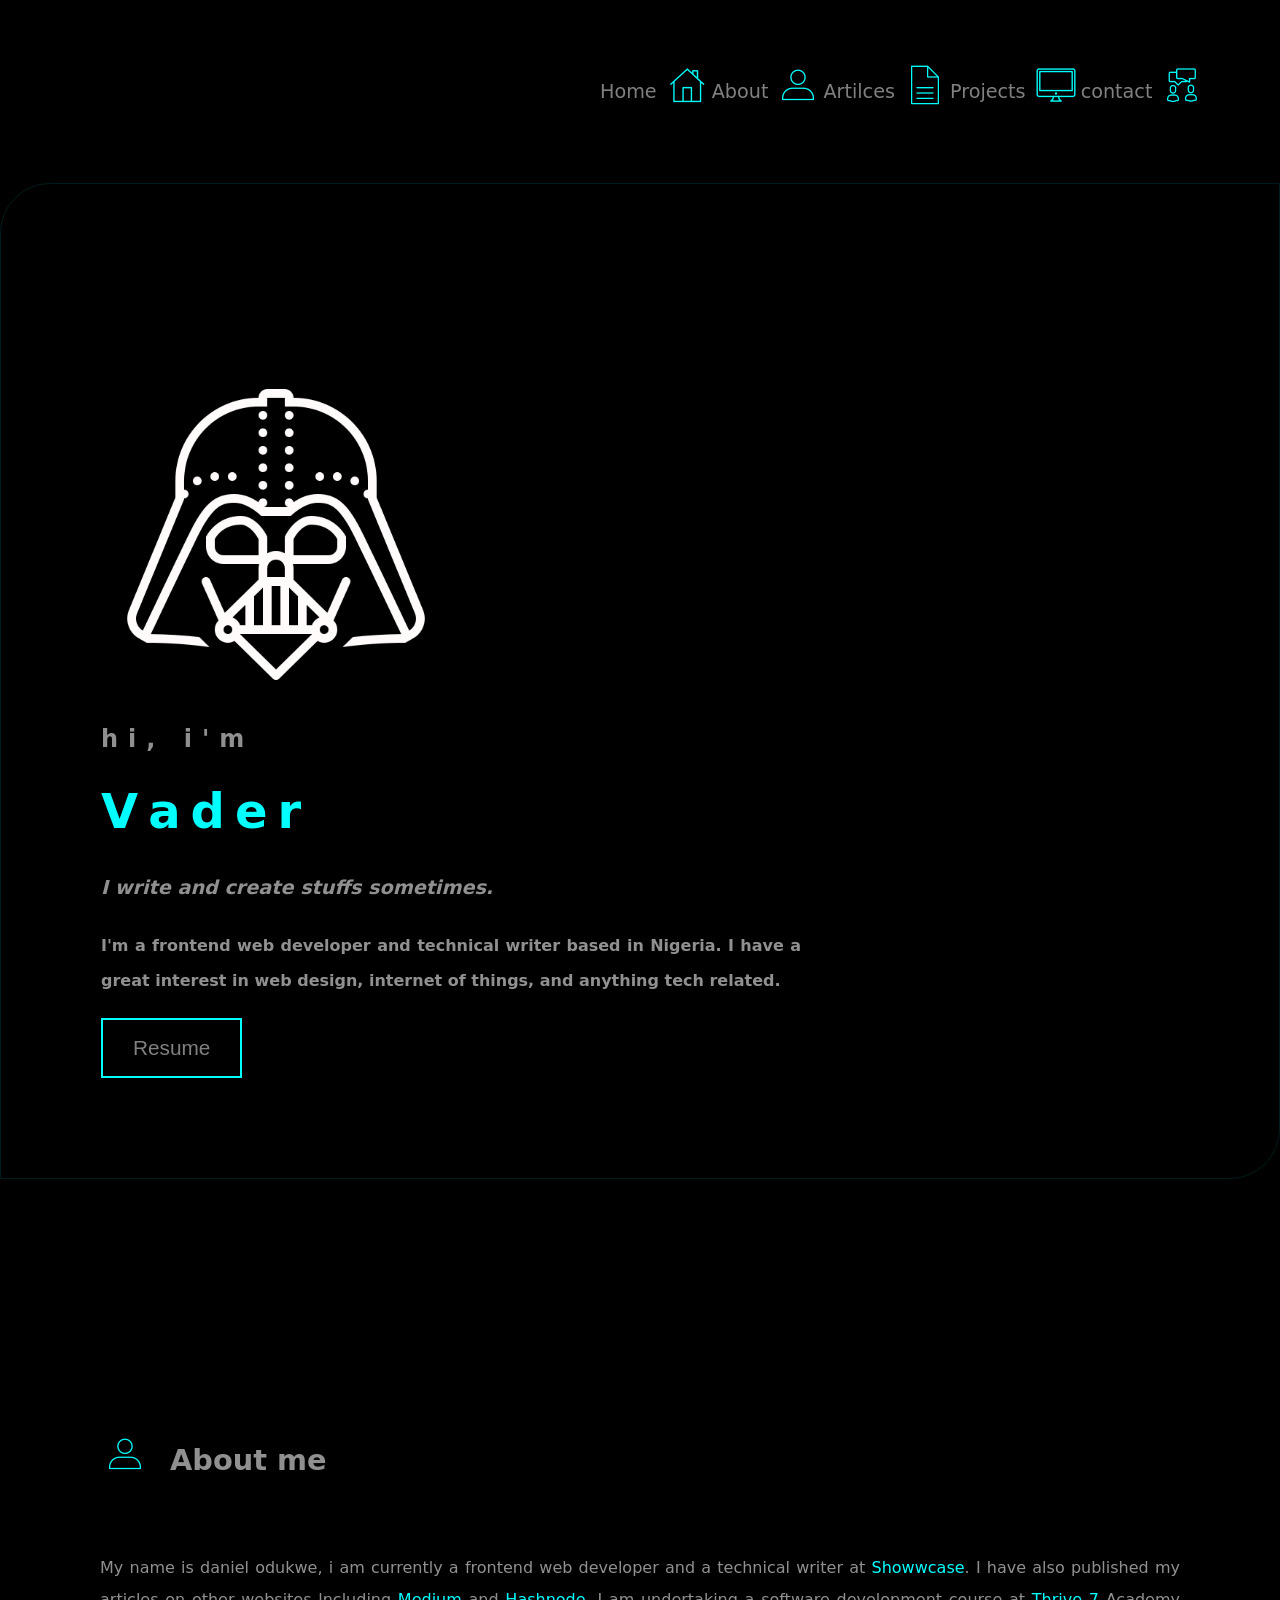
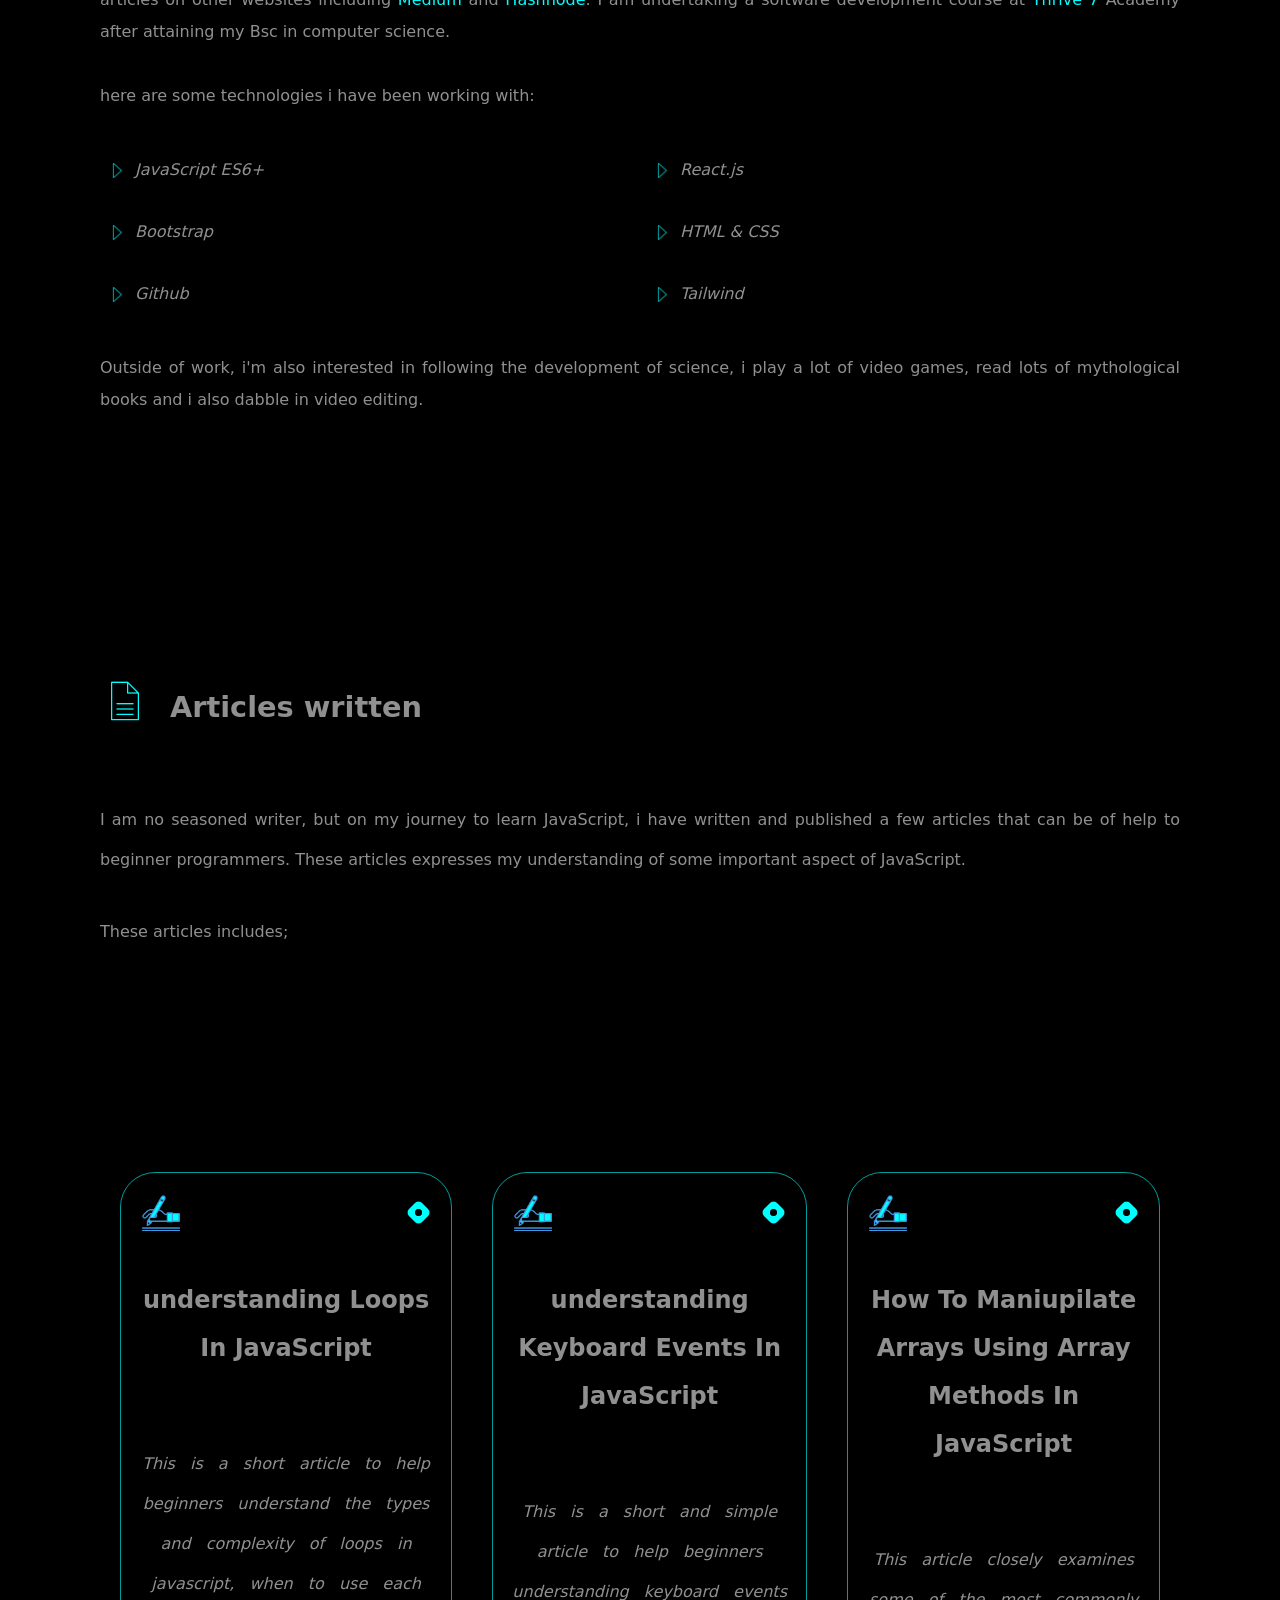
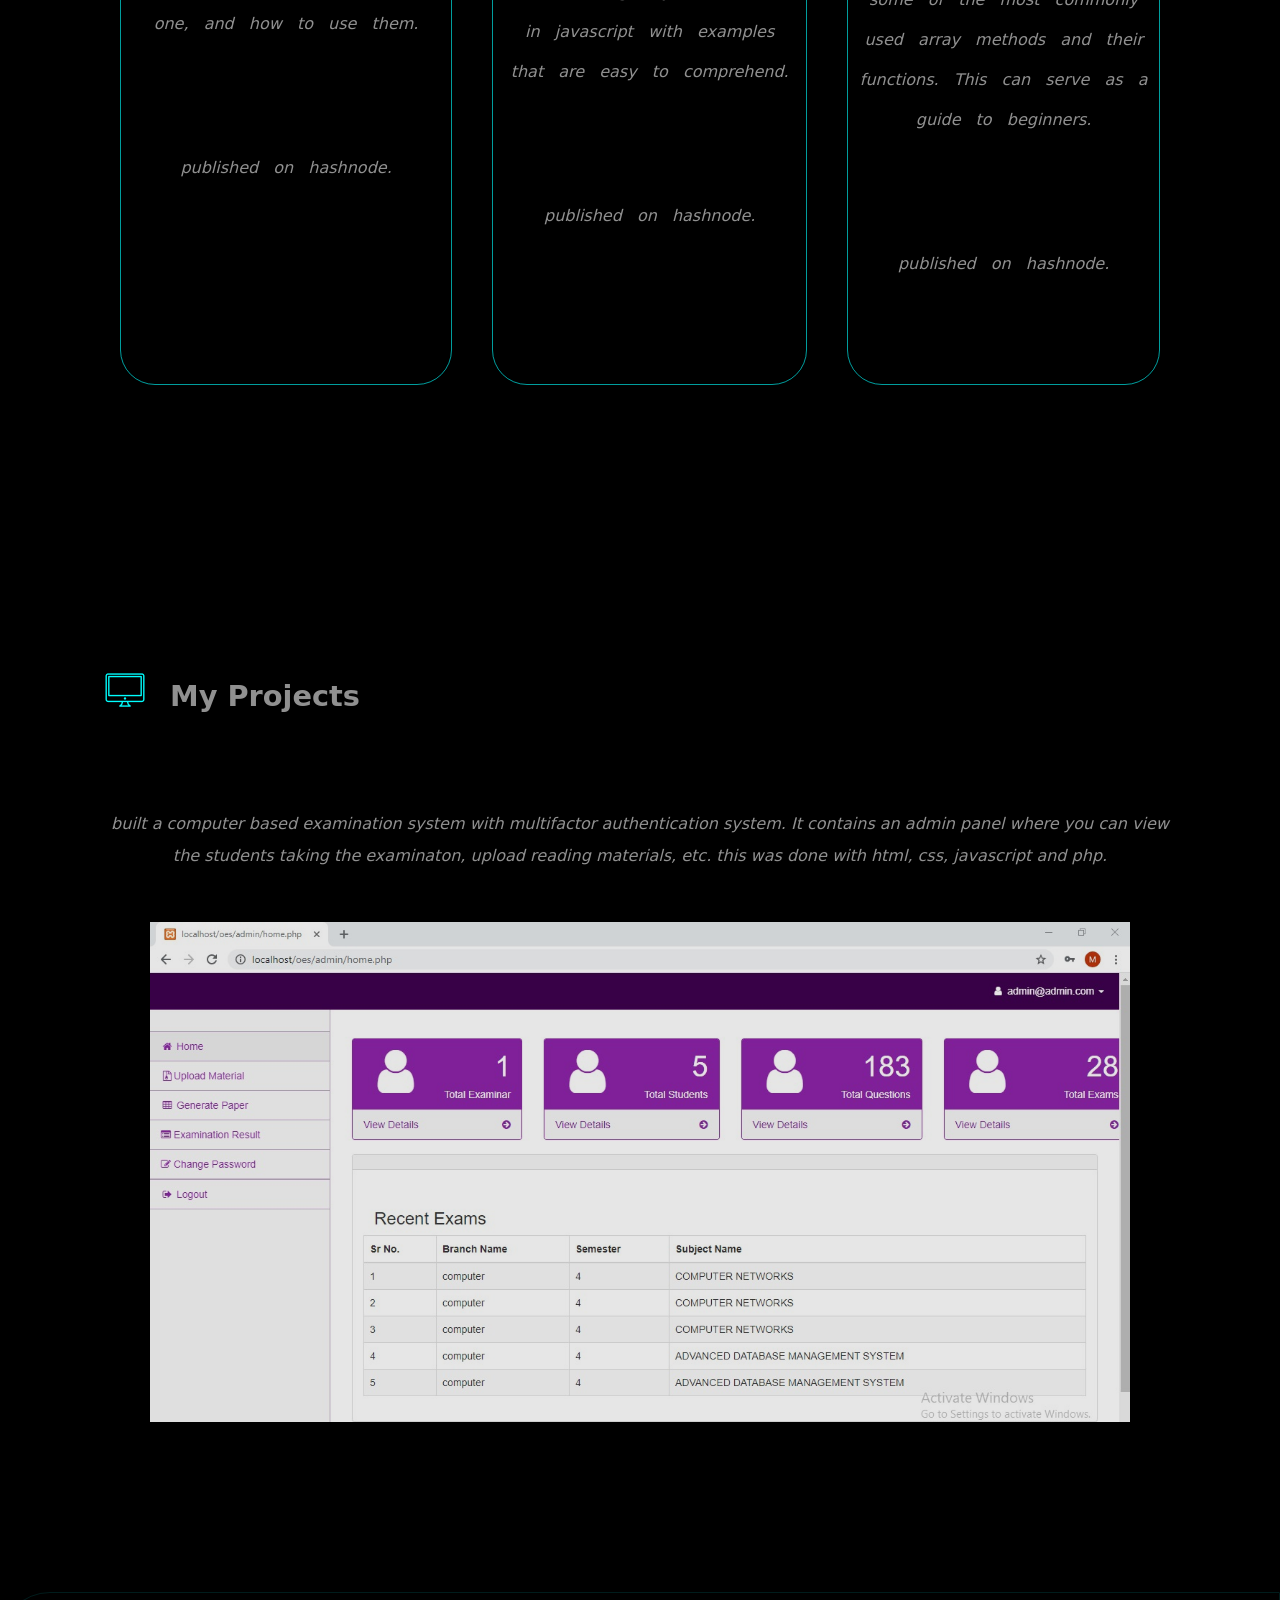
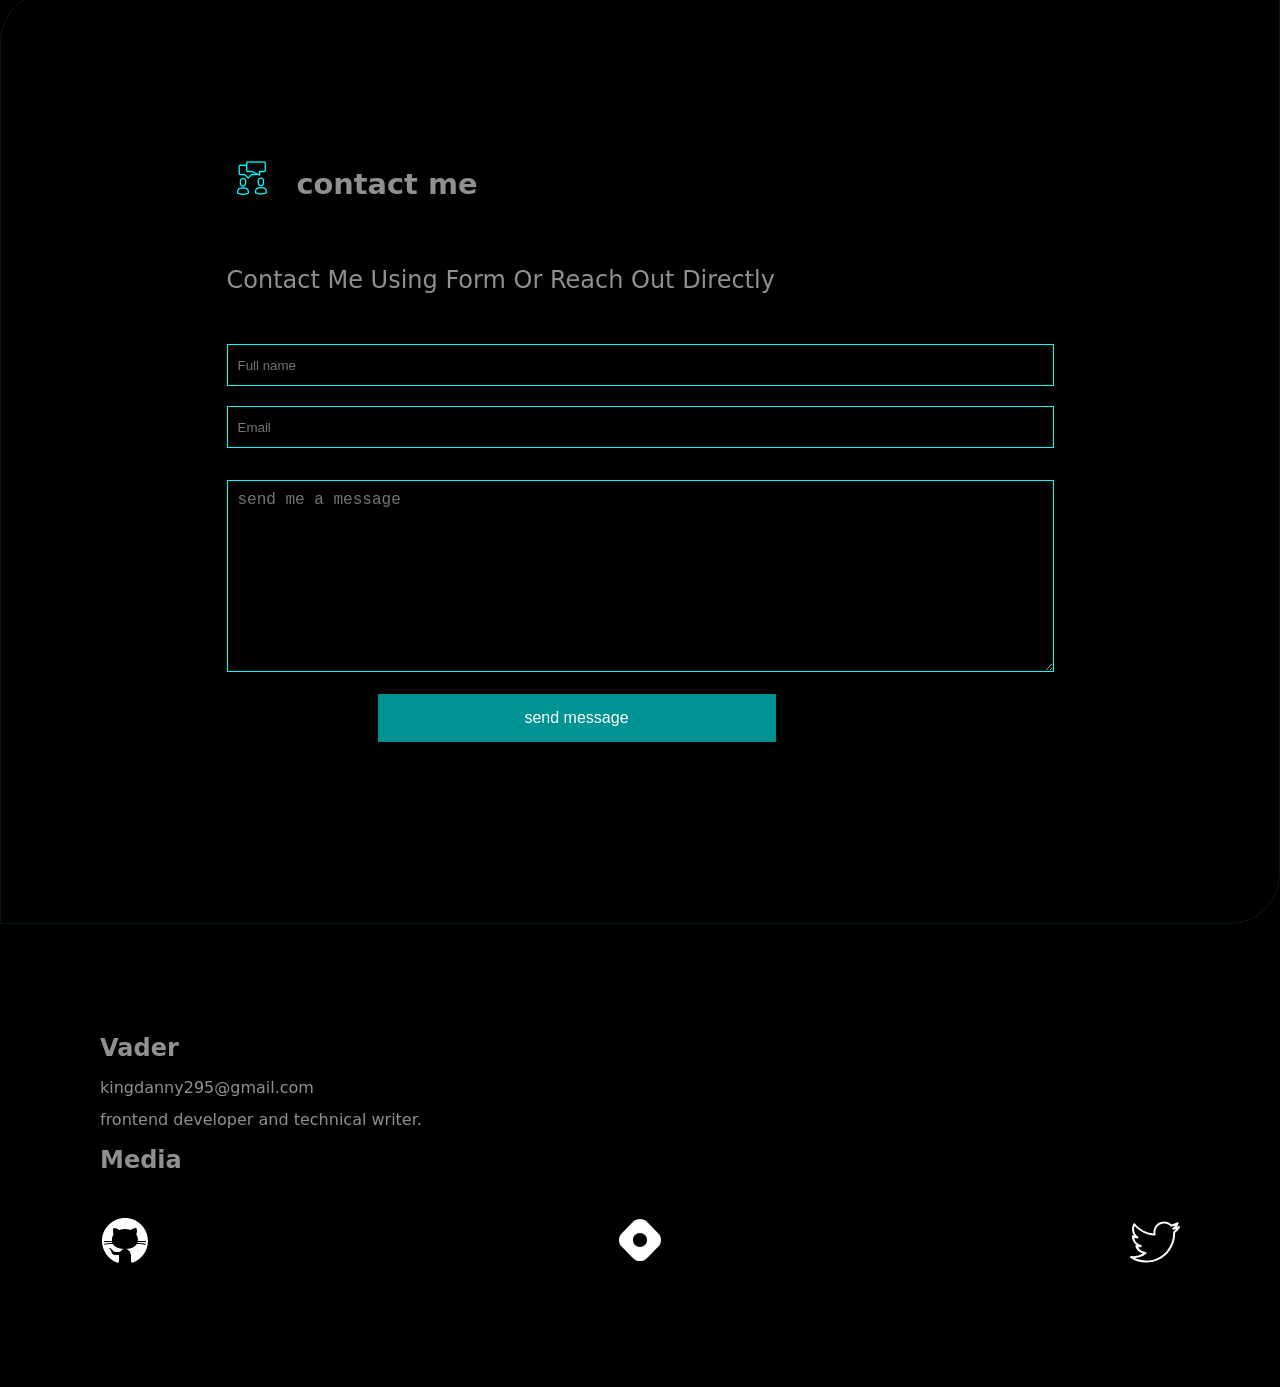
<file: index.html>
<!DOCTYPE html>
<html lang="en">
<head>
    <meta charset="UTF-8">
    <meta http-equiv="X-UA-Compatible" content="IE=edge">
    <meta name="viewport" content="width=device-width, initial-scale=1.0">
    <title>Odukwe Daniel</title>
    <link rel="stylesheet" href="./style.css">
</head>
<body>
    <header>
        <nav>
            <span id="nav-span">
                <div>
                   <a href="#introduction" target="_blank" rel="noopener noreferrer">Home</a>
                </div>
                <div>
                    <img id="nav-img" src="./images/nav/wired-outline-63-home.gif" alt="">
                </div>
            </span>

            <span id="nav-span">
                <div>
                    <a href="#about-heading" target="_blank" rel="noopener noreferrer">About</a>
                </div>
                <div>
                    <img id="nav-img" src="./images/nav/wired-outline-21-avatar.gif" alt="">
                </div>
            </span>

            <span id="nav-span">
                <div>
                    <a href="#article-heading"> Artilces</a>
                   
                </div>
                <div>
                    <img id="nav-img" src="./images/nav/wired-outline-56-document.gif" alt="" srcset="">
                </div>
            </span>

            <span id="nav-span">
                <div>
                    <a href="#experience-heading"> Projects</a>
                </div>
                <div>
                    <img id="nav-img" src="./images/nav/wired-outline-478-computer-display.gif" alt="">
                </div>
            </span>

            <span id="nav-span"> 
                <div>
                    <a href="#contact-heading">contact</a>
                    </div>
                <div><img id="nav-img" src="./images/nav/wired-outline-981-consultation.gif" alt=""></div>
            </span>
        </nav>
    </header>
    <!--first container that contains the image and text.-->
    <section id="firstly" class="hidden">
        <div class="introduction">
            <div id="intro-img">
                <img id="logo" src="./images/icons8-darth-vader-480.png" alt="vader">
            </div>
    
            <div id="intro-name">
                <h1> hi, i'm <span id="vader-text">
                    <ul>
                        <li>V</li>
                        <li>a</li>
                        <li>d</li>
                        <li>e</li>
                        <li>r</li>
                    </ul>
                </span></h1>
                <p id="activity">I write and create stuffs sometimes.</p>
                <p id="does">I'm a frontend web developer and technical writer based in Nigeria. I have a great interest in web design, internet of things, and anything tech related.</p>
            </div>
        </div>

        <div class="email-btn">
            <button class="mail-btn">
                <p><a href="https://docs.google.com/document/d/1u77out_Srn5qkwXgBo-l66618edQwWEJ2LO381OpwqE/edit#heading=h.ca0awj8022e2">Resume</a></p>
            </button>
        </div>
    </section>
    
    <!--second container that contains about myself-->
    <section >
        <div class="about-me">
            <div id="about-heading">
                <div><img id="bar" src="./images/nav/wired-outline-21-avatar.gif" alt="bar"></div>

                <div> <h1> About me <span></span> </h1></div>

            </div>
        </div>

        <div id="about-content" class="hidden">
            <p>
                My name is daniel odukwe, i am currently a frontend web developer and a technical writer at <span>Showwcase</span>. I have also published my articles on other websites lncluding <span>Medium</span> and <span>Hashnode</span>.
                I am undertaking a software development course at <span>Thrive 7</span> Academy after attaining my Bsc in computer science.
                <br>

                <br>
              <p id="familiar-tools"> here are some technologies i have been working with:</p>

                <br>
        <!--created a div container with 3 columns and 2 rows containing technologies i am familiar with-->

                <div class="grid-container">
                    <div class="techs"><img id="forward" src="./images/icons8-right-arrow-32.png" alt=""> JavaScript ES6+</div>
                    <div class="techs"><img id="forward" src="./images/icons8-right-arrow-32.png" alt="">React.js</div>
                    <div class="techs"><img id="forward" src="./images/icons8-right-arrow-32.png" alt="">Bootstrap</div>
                    <div class="techs"><img id="forward" src="./images/icons8-right-arrow-32.png" alt="">HTML & CSS</div>
                    <div class="techs"><img id="forward" src="./images/icons8-right-arrow-32.png" alt="">Github</div>
                    <div class="techs"><img id="forward" src="./images/icons8-right-arrow-32.png" alt="">Tailwind</div>
                </div>
                <br>

                <p>
                    Outside of work, i'm also interested in following the development of science, i play a lot of video games, read lots of mythological books and i also dabble in video editing.
                </p>
            </p>
        </div>
    </section>



    <section class="hidden">
        <div class="articles">
            <div id="article-heading">
                <div>
                    <img id="bar" src="./images/nav/wired-outline-56-document.gif" alt="">
                </div>

                <div><h1>Articles written <span> </span></h1></div>
            </div>

            <div class="article-content">
                <p>I am no seasoned writer, but on my journey to learn JavaScript, i have written and published a few articles that can be of help to beginner programmers. These articles expresses my understanding of some important aspect of JavaScript.</p>
                <br>
                <p>
                    These articles includes;
                </p>
            </div>

        </div>
    </section>





    <section class="hidden">
        <div class="article-boxes">
            <div class="boxes">
                <div class="box-items">
                    <div id="box-top-icons">
                        <span class="box-icon"><img id="pen" src="./images/icons8-writing-64 (1).png" alt="writing"></span>

                        <span class="box-icon"><img id="hashnode" src="./images/icons8-hashnode-48.png" alt="hashnode"></span>
                    </div>
                    <br>
                    <div class="box-content">
                        <h2>understanding Loops In JavaScript</h2>
                        <br>
                        <p>
                            This is a short article to help beginners understand the types and complexity of loops in javascript, when to use each one, and how to use them.
                        </p>
                        <br>
                        <br>
                        <p>published on hashnode.</p>
                    </div>
                </div>

                <div class="box-items">
                    <div id="box-top-icons">
                        <span class="box-icon"><img id="pen" src="./images/icons8-writing-64 (1).png" alt="writing"></span>
                        
                        <span class="box-icon"><img id="hashnode" src="./images/icons8-hashnode-48.png" alt=""></span>
                    </div>
                    <br>
                    <div class="box-content">
                        <h2>
                            understanding Keyboard Events In JavaScript
                        </h2>
                        <br>
                        <p>
                            This is a short and simple article to help beginners understanding keyboard events in javascript with examples that are easy to comprehend.
                        </p>
                        <br>
                        <br>
                        <p>published on hashnode.</p>
                    </div>
                </div>

                <div class="box-items">
                    <div id="box-top-icons">
                        <span class="box-icon"><img id="pen" src="./images/icons8-writing-64 (1).png" alt=""></span>

                        <span class="box-icon"><img id="hashnode" src="./images/icons8-hashnode-48.png" alt=""></span>

                    </div>
                    <br>
                    <div class="box-content">
                        <h2>
                            How To Maniupilate Arrays Using Array Methods In JavaScript
                        </h2>
                        <br>
                        <p>
                            This article closely examines some of the most commonly used array methods and their functions. This can serve as a guide to beginners.
                        </p>
                        <br>
                        <br>
                        <p>
                            published on hashnode.
                        </p>
                    </div>
                </div>


            </div>
        </div>
    </section>

    <section class="hidden">
        <div class="experience">
            <div id="experience-heading">
                <div>
                    <img id="bar" src="/images/nav/wired-outline-478-computer-display.gif" alt="">
                </div>
    
                <div><h1>My Projects <span></span></h1></div>
            </div>
            <div class="experience-container">

                <p id="shift">
                    built a computer based examination system with multifactor authentication system.
                    It contains an admin panel where you can view the students taking the examinaton, upload reading materials, etc.
                    this was done with html, css, javascript and php.
                </p>
                <div id="work-stack">
                    <img id="admin" src="./images/admin dashboard.jpg" alt="">

                    <div id="writeup">
                        <h1 id="cbt-titile">Computer based examination system</h1>

                        <p>
                            built with html, css, javascript and php.
                        </p>
                    </div>
                </div>

            </div>
        </div>
    </section>

    <section id="firstly" class="contact-container">
        <!--final section for form-->
        <div class="contacts">
            <div id="contact-heading">
                <div><img id="bar" src="./images/nav/wired-outline-981-consultation.gif" alt="bar"></div>

                <div> <h1> contact me <span></span> </h1></div>
            </div>

            <div id="contact-form">

                <p>
                    Contact Me Using Form Or Reach Out Directly
                </p>
                <form action="https://formsubmit.io/send/kingdanny295@gmail.com">
                    <div id="form-top">
                        <input id="detials" type="text" placeholder="Full name">
                        <input id="detials" type="email" placeholder="Email">
                    </div>  

                    <br>
                    <textarea name="messages" id="messages" cols="80" rows="10" placeholder="send me a message"></textarea>
                    <br>
                    <div id="btn-container">
                        <button id="last-mail">send message</button>
                    </div>
                </form>
            </div>
        </div>
    </section>

    <section>
        <footer>
            <h2 id="v">Vader</h2>
            <p>
                kingdanny295@gmail.com
            </p>
            <p>
                frontend developer and technical writer.
            </p>

            <h2>Media</h2> <br>
            <div id="footer-flow">
                <a href="https://github.com/vader2k">
                    <img  src="./images/icons8-github.svg" alt="github" > 
                </a> 
                <a href="https://kingvader.hashnode.dev">
                    <img src="./images/icons8-hashnode-svg.svg" alt="hashnode"> 
                </a>
                <a href="https://twitter.com/kingdanny295">
                    <img src="./images/icons8-twitter.svg" alt="twitter"> 
                </a>
 
         
            </div>
        </footer>
    </section>
    <script src="./app.js"></script>
</body>
</html>
</file>
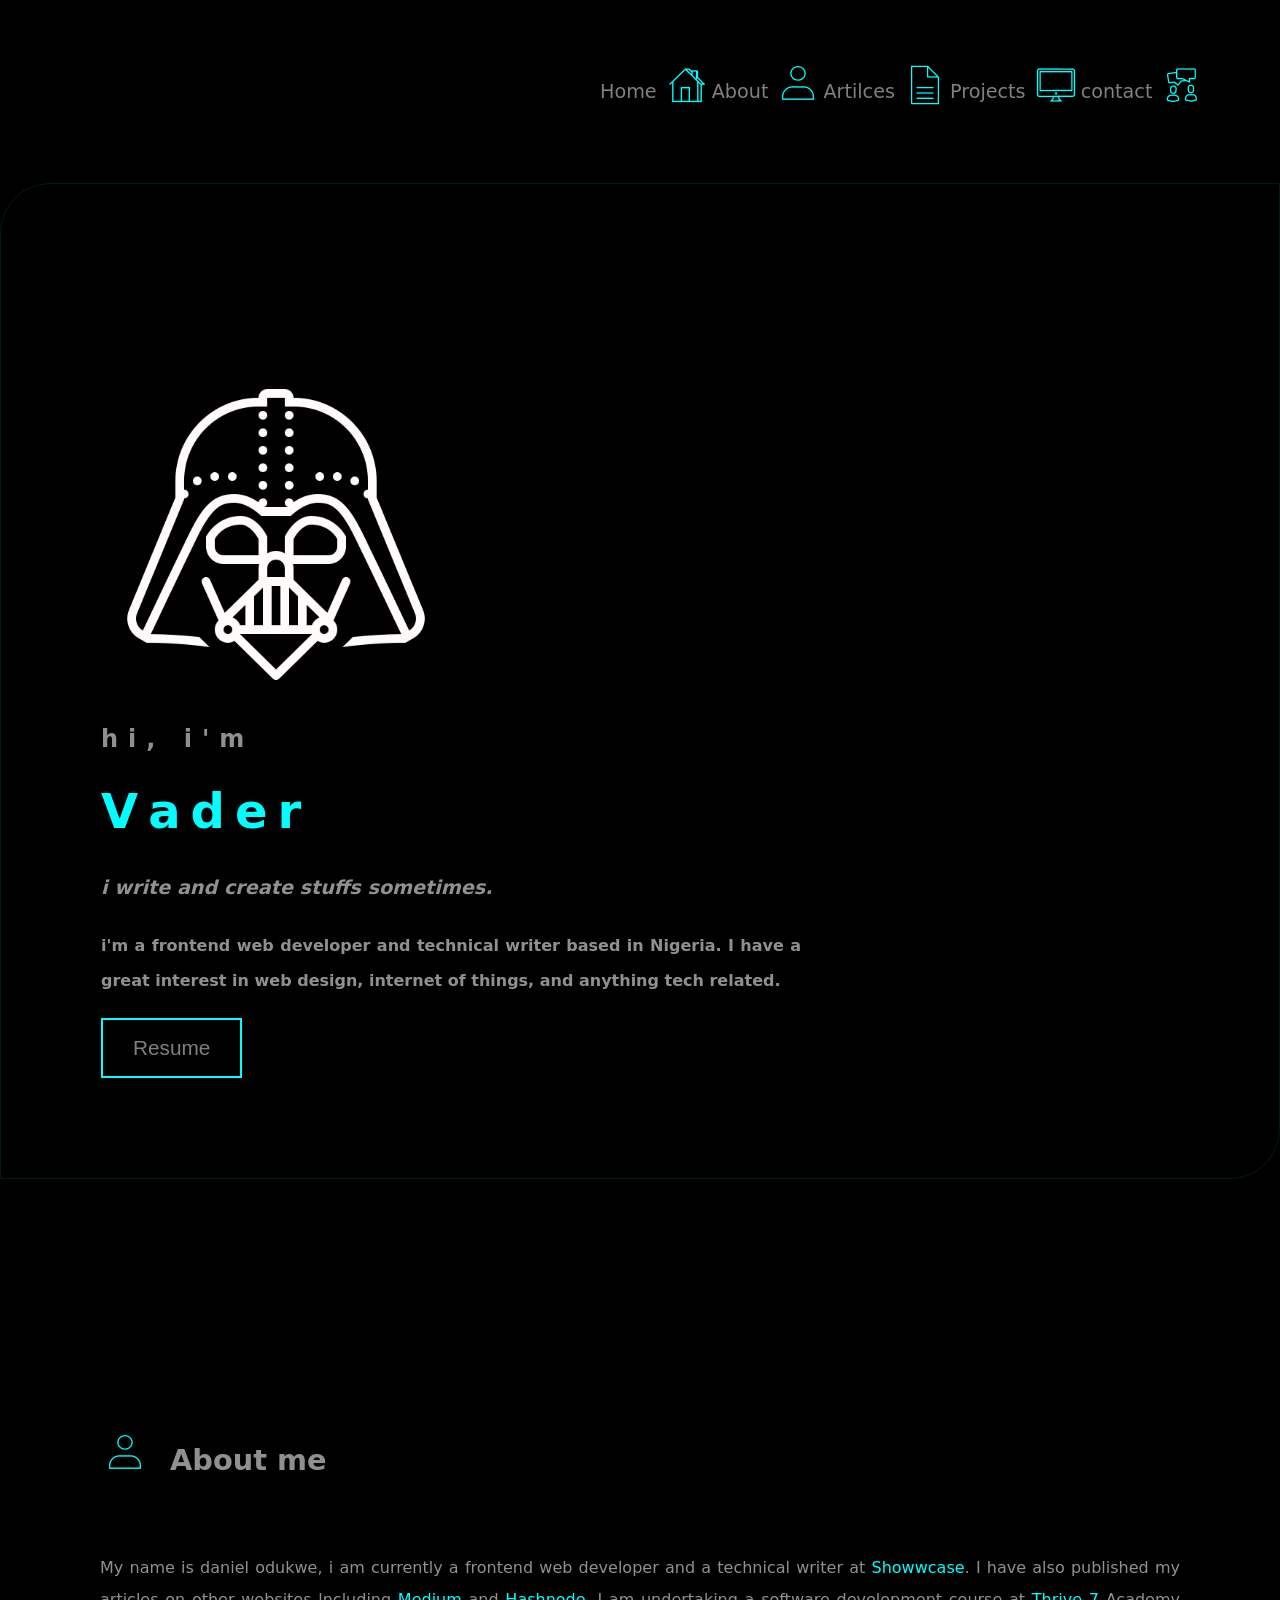
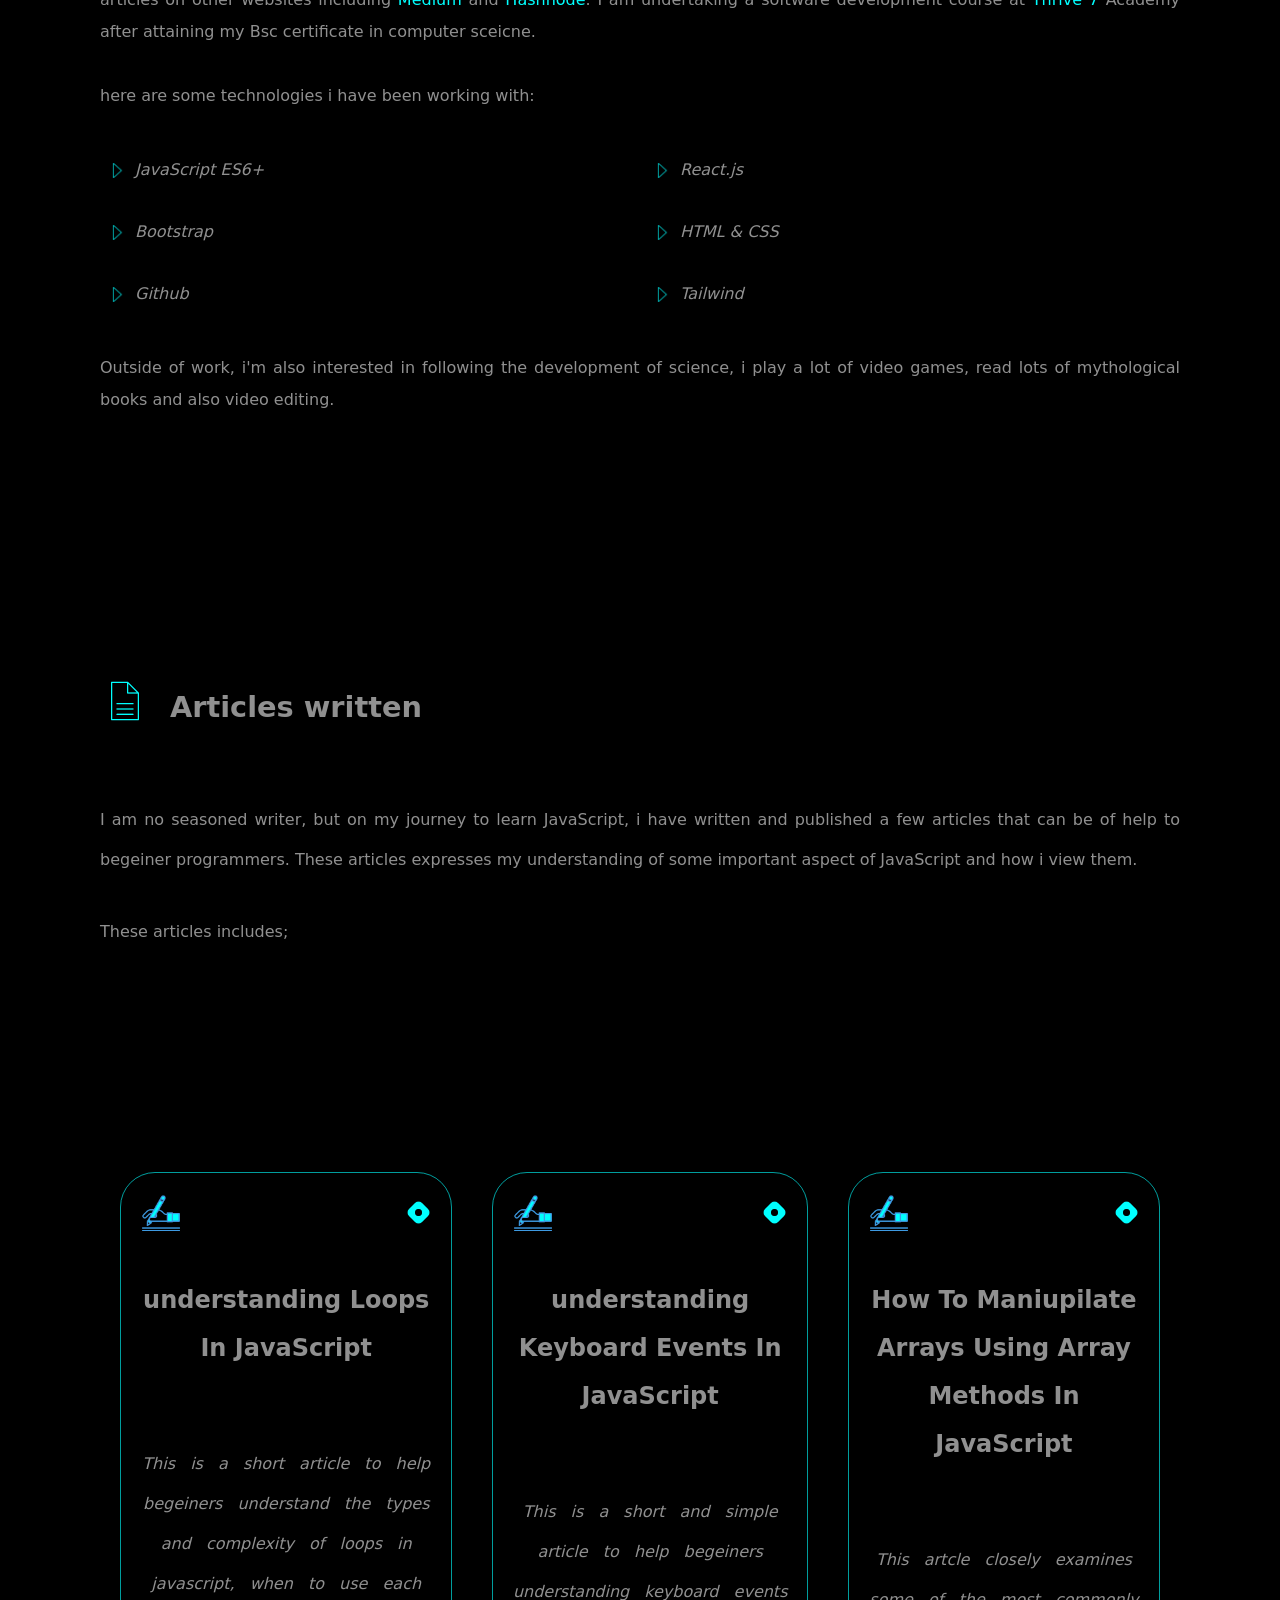
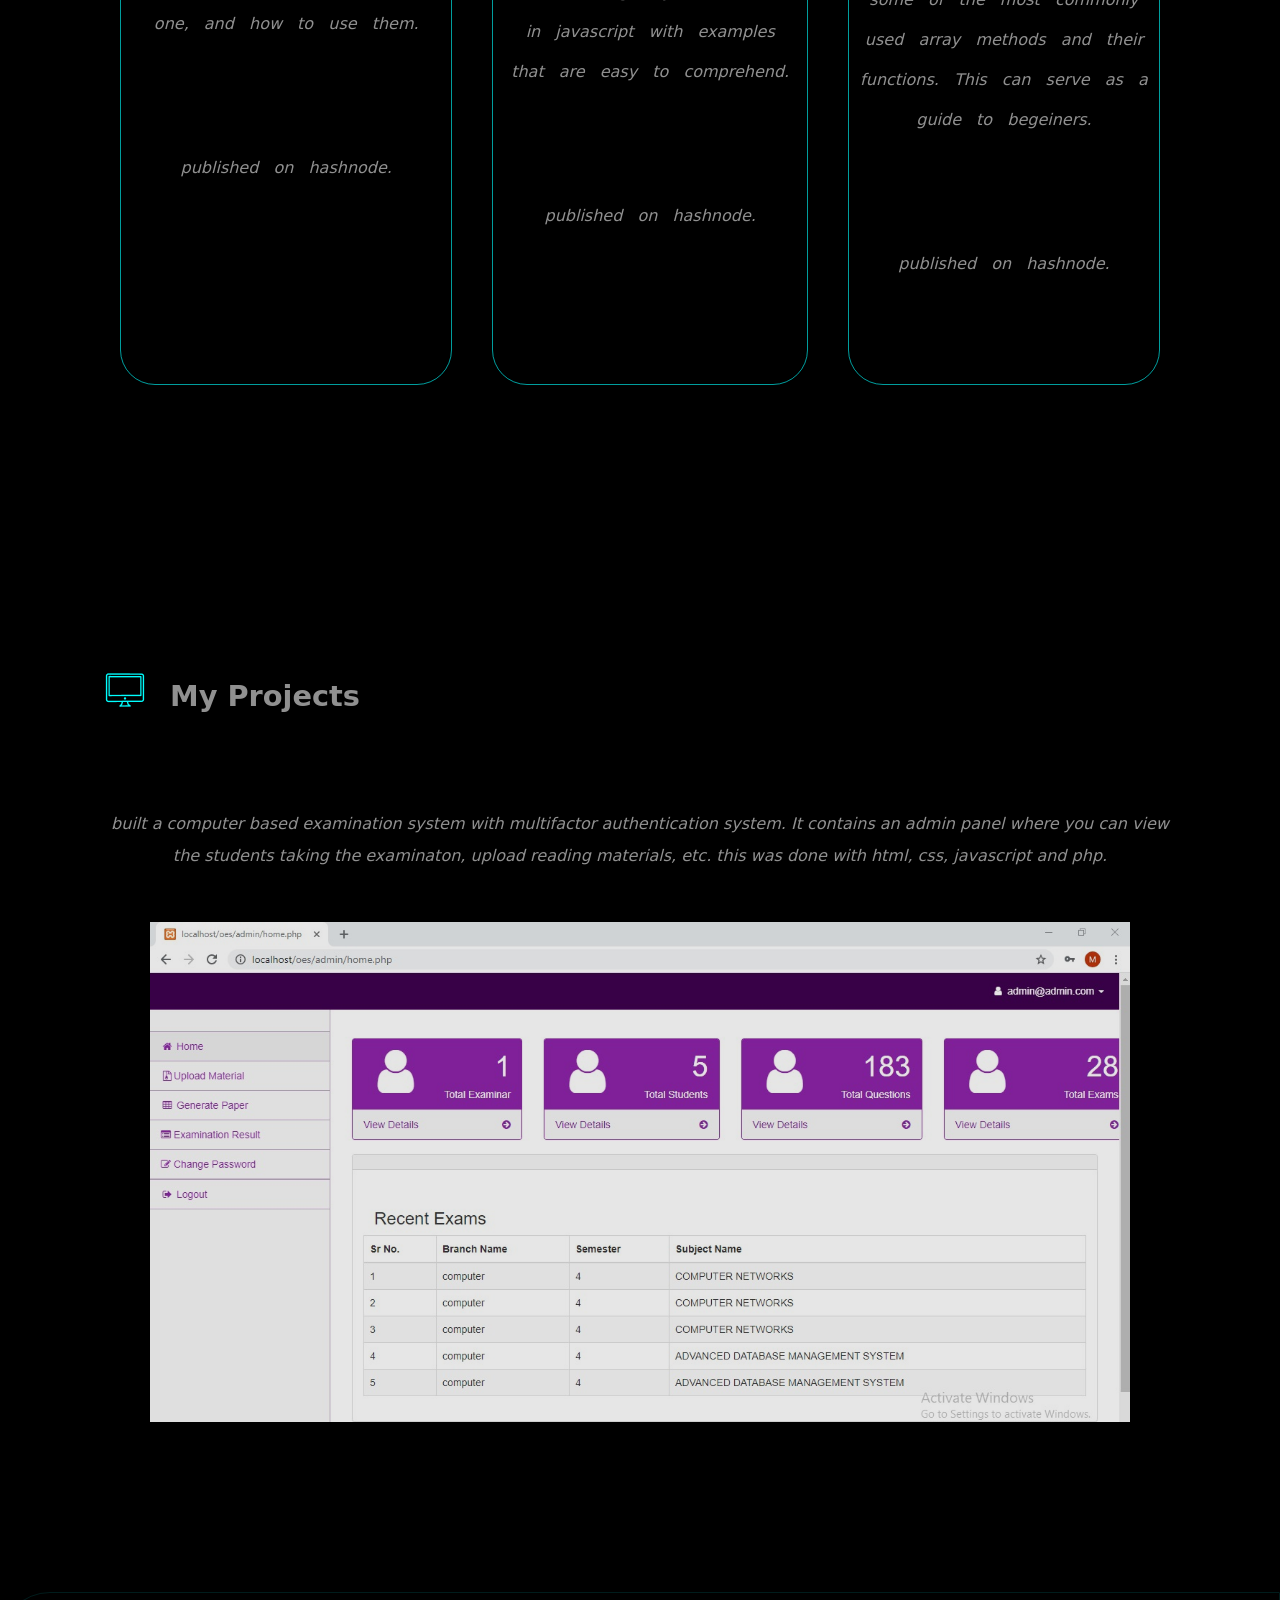
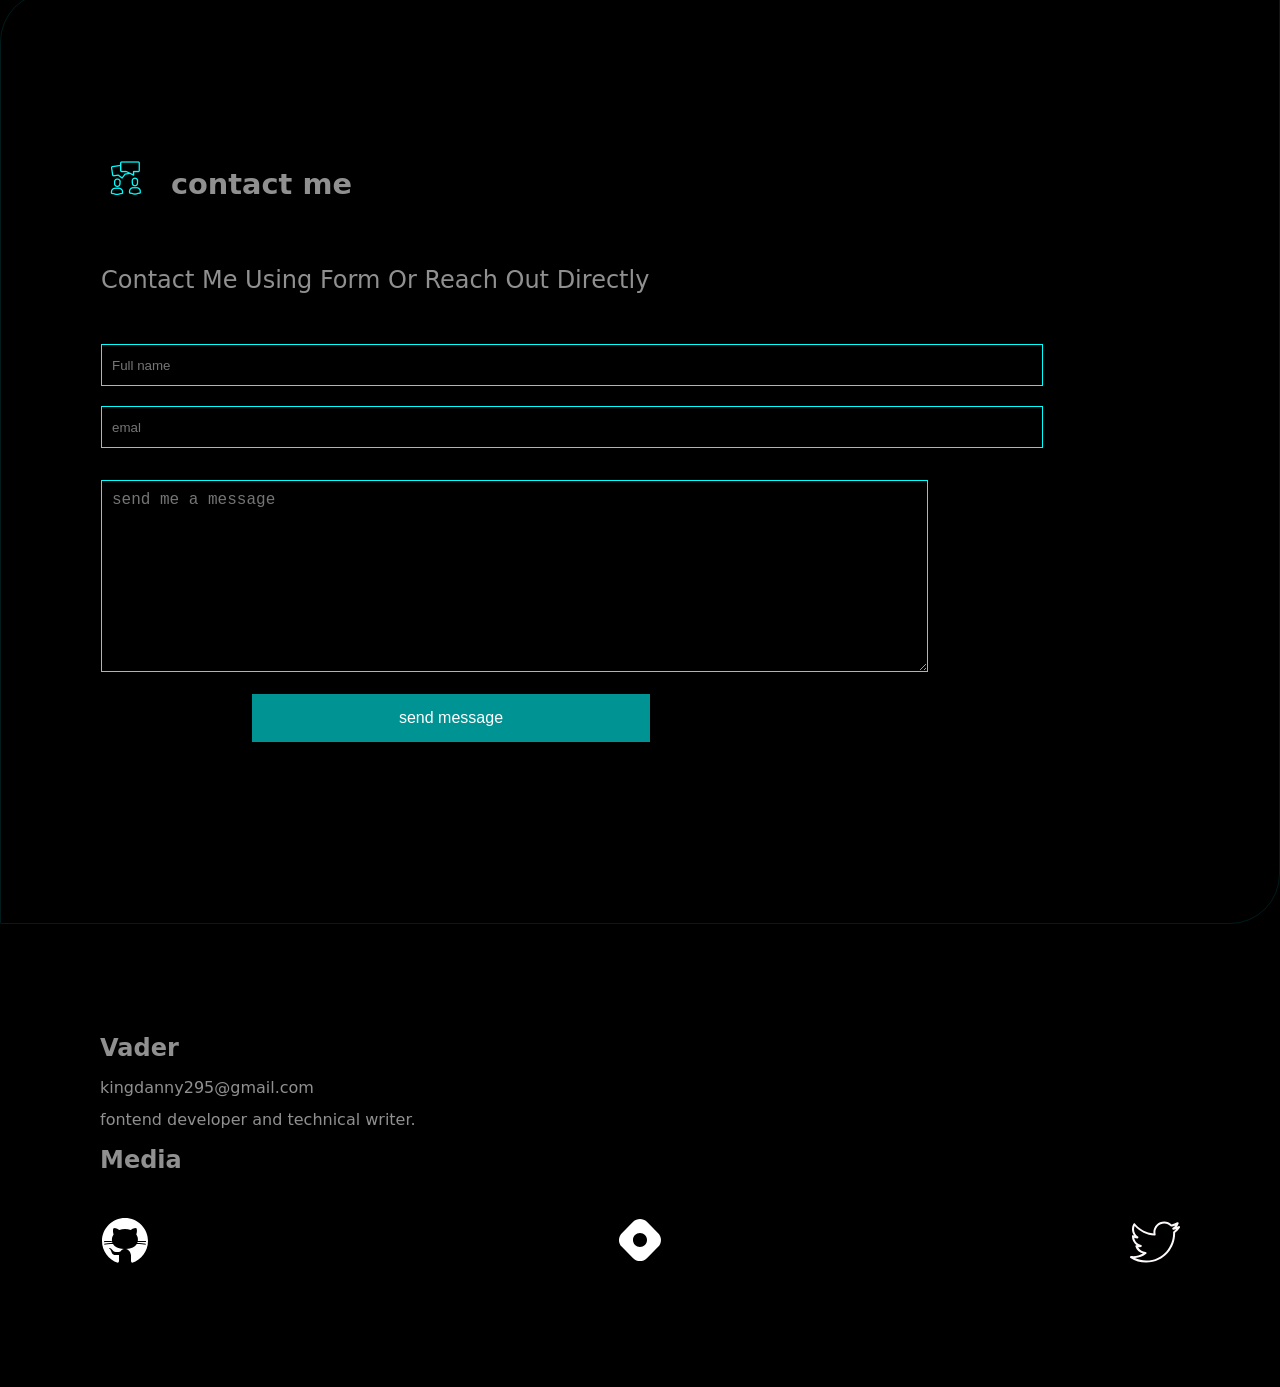
<file: home.html>
<!DOCTYPE html>
<html lang="en">
<head>
    <meta charset="UTF-8">
    <meta http-equiv="X-UA-Compatible" content="IE=edge">
    <meta name="viewport" content="width=device-width, initial-scale=1.0">
    <title>Odukwe Daniel</title>
    <link rel="stylesheet" href="./style.css">
</head>
<body>
    <header>
        <nav>
            <span id="nav-span">
                <div>
                   <a href="#introduction" target="_blank" rel="noopener noreferrer">Home</a>
                </div>
                <div>
                    <img id="nav-img" src="./images/nav/wired-outline-63-home.gif" alt="">
                </div>
            </span>

            <span id="nav-span">
                <div>
                    <a href="#about-heading" target="_blank" rel="noopener noreferrer">About</a>
                </div>
                <div>
                    <img id="nav-img" src="./images/nav/wired-outline-21-avatar.gif" alt="">
                </div>
            </span>

            <span id="nav-span">
                <div>
                    <a href="#article-heading"> Artilces</a>
                   
                </div>
                <div>
                    <img id="nav-img" src="./images/nav/wired-outline-56-document.gif" alt="" srcset="">
                </div>
            </span>

            <span id="nav-span">
                <div>
                    <a href="#experience-heading"> Projects</a>
                </div>
                <div>
                    <img id="nav-img" src="./images/nav/wired-outline-478-computer-display.gif" alt="">
                </div>
            </span>

            <span id="nav-span"> 
                <div>
                    <a href="#contact-heading">contact</a>
                    </div>
                <div><img id="nav-img" src="./images/nav/wired-outline-981-consultation.gif" alt=""></div>
            </span>
        </nav>
    </header>
    <!--first container that contains the image and text.-->
    <section id="firstly" class="hidden">
        <div class="introduction">
            <div id="intro-img">
                <img id="logo" src="./images/icons8-darth-vader-480.png" alt="vader">
            </div>
    
            <div id="intro-name">
                <h1> hi, i'm <span id="vader-text">
                    <ul>
                        <li>V</li>
                        <li>a</li>
                        <li>d</li>
                        <li>e</li>
                        <li>r</li>
                    </ul>
                </span></h1>
                <p id="activity">i write and create stuffs sometimes.</p>
                <p id="does">i'm a frontend web developer and technical writer based in Nigeria. I have a great interest in web design, internet of things, and anything tech related.</p>
            </div>
        </div>

        <div class="email-btn">
            <button class="mail-btn">
                <p><a href="https://docs.google.com/document/d/1u77out_Srn5qkwXgBo-l66618edQwWEJ2LO381OpwqE/edit#heading=h.ca0awj8022e2">Resume</a></p>
            </button>
        </div>
    </section>
    
    <!--second container that contains about myself-->
    <section >
        <div class="about-me">
            <div id="about-heading">
                <div><img id="bar" src="./images/nav/wired-outline-21-avatar.gif" alt="bar"></div>

                <div> <h1> About me <span></span> </h1></div>

            </div>
        </div>

        <div id="about-content" class="hidden">
            <p>
                My name is daniel odukwe, i am currently a frontend web developer and a technical writer at <span>Showwcase</span>. I have also published my articles on other websites lncluding <span>Medium</span> and <span>Hashnode</span>.
                I am undertaking a software development course at <span>Thrive 7</span> Academy after attaining my Bsc certificate in computer sceicne.
                <br>

                <br>
              <p id="familiar-tools"> here are some technologies i have been working with:</p>

                <br>
        <!--created a div container with 3 columns and 2 rows containing technologies i am familiar with-->

                <div class="grid-container">
                    <div class="techs"><img id="forward" src="./images/icons8-right-arrow-32.png" alt=""> JavaScript ES6+</div>
                    <div class="techs"><img id="forward" src="./images/icons8-right-arrow-32.png" alt="">React.js</div>
                    <div class="techs"><img id="forward" src="./images/icons8-right-arrow-32.png" alt="">Bootstrap</div>
                    <div class="techs"><img id="forward" src="./images/icons8-right-arrow-32.png" alt="">HTML & CSS</div>
                    <div class="techs"><img id="forward" src="./images/icons8-right-arrow-32.png" alt="">Github</div>
                    <div class="techs"><img id="forward" src="./images/icons8-right-arrow-32.png" alt="">Tailwind</div>
                </div>
                <br>

                <p>
                    Outside of work, i'm also interested in following the development of science, i play a lot of video games, read lots of mythological books and also video editing.
                </p>
            </p>
        </div>
    </section>



    <section class="hidden">
        <div class="articles">
            <div id="article-heading">
                <div>
                    <img id="bar" src="./images/nav/wired-outline-56-document.gif" alt="">
                </div>

                <div><h1>Articles written <span> </span></h1></div>
            </div>

            <div class="article-content">
                <p>I am no seasoned writer, but on my journey to learn JavaScript, i have written and published a few articles that can be of help to begeiner programmers. These articles expresses my understanding of some important aspect of JavaScript and how i view them.</p>
                <br>
                <p>
                    These articles includes;
                </p>
            </div>

        </div>
    </section>





    <section class="hidden">
        <div class="article-boxes">
            <div class="boxes">
                <div class="box-items">
                    <div id="box-top-icons">
                        <span class="box-icon"><img id="pen" src="./images/icons8-writing-64 (1).png" alt="writing"></span>

                        <span class="box-icon"><img id="hashnode" src="./images/icons8-hashnode-48.png" alt="hashnode"></span>
                    </div>
                    <br>
                    <div class="box-content">
                        <h2>understanding Loops In JavaScript</h2>
                        <br>
                        <p>
                            This is a short article to help begeiners understand the types and complexity of loops in javascript, when to use each one, and how to use them.
                        </p>
                        <br>
                        <br>
                        <p>published on hashnode.</p>
                    </div>
                </div>

                <div class="box-items">
                    <div id="box-top-icons">
                        <span class="box-icon"><img id="pen" src="./images/icons8-writing-64 (1).png" alt="writing"></span>
                        
                        <span class="box-icon"><img id="hashnode" src="./images/icons8-hashnode-48.png" alt=""></span>
                    </div>
                    <br>
                    <div class="box-content">
                        <h2>
                            understanding Keyboard Events In JavaScript
                        </h2>
                        <br>
                        <p>
                            This is a short and simple article to help begeiners understanding keyboard events in javascript with examples that are easy to comprehend.
                        </p>
                        <br>
                        <br>
                        <p>published on hashnode.</p>
                    </div>
                </div>

                <div class="box-items">
                    <div id="box-top-icons">
                        <span class="box-icon"><img id="pen" src="./images/icons8-writing-64 (1).png" alt=""></span>

                        <span class="box-icon"><img id="hashnode" src="./images/icons8-hashnode-48.png" alt=""></span>

                    </div>
                    <br>
                    <div class="box-content">
                        <h2>
                            How To Maniupilate Arrays Using Array Methods In JavaScript
                        </h2>
                        <br>
                        <p>
                            This artcle closely examines some of the most commonly used array methods and their functions. This can serve as a guide to begeiners.
                        </p>
                        <br>
                        <br>
                        <p>
                            published on hashnode.
                        </p>
                    </div>
                </div>


            </div>
        </div>
    </section>

    <section class="hidden">
        <div class="experience">
            <div id="experience-heading">
                <div>
                    <img id="bar" src="/images/nav/wired-outline-478-computer-display.gif" alt="">
                </div>
    
                <div><h1>My Projects <span></span></h1></div>
            </div>
            <div class="experience-container">

                <p id="shift">
                    built a computer based examination system with multifactor authentication system.
                    It contains an admin panel where you can view the students taking the examinaton, upload reading materials, etc.
                    this was done with html, css, javascript and php.
                </p>
                <div id="work-stack">
                    <img id="admin" src="./images/admin dashboard.jpg" alt="">

                    <div id="writeup">
                        <h1 id="cbt-titile">Computer based examination system</h1>

                        <p>
                            built with html, css, javascript and php.
                        </p>
                    </div>
                </div>

            </div>
        </div>
    </section>

    <section id="firstly">
        <!--final section for form-->
        <div class="contacts">
            <div id="contact-heading">
                <div><img id="bar" src="./images/nav/wired-outline-981-consultation.gif" alt="bar"></div>

                <div> <h1> contact me <span></span> </h1></div>
            </div>

            <div id="contact-form">

                <p>
                    Contact Me Using Form Or Reach Out Directly
                </p>
                <form action="https://formsubmit.io/send/kingdanny295@gmail.com">
                    <div id="form-top">
                        <input id="detials" type="text" placeholder="Full name">
                        <input id="detials" type="email" placeholder="emal">
                    </div>  

                    <br>
                    <textarea name="messages" id="messages" cols="80" rows="10" placeholder="send me a message"></textarea>
                    <br>
                    <div id="btn-container">
                        <button id="last-mail">send message</button>
                    </div>
                </form>
            </div>
        </div>
    </section>

    <section>
        <footer>
            <h2 id="v">Vader</h2>
            <p>
                kingdanny295@gmail.com
            </p>
            <p>
                fontend developer and technical writer.
            </p>

            <h2>Media</h2> <br>
            <div id="footer-flow">
                <a href="https://github.com/vader2k">
                    <img  src="./images/icons8-github.svg" alt="github" > 
                </a> 
                <a href="https://kingvader.hashnode.dev">
                    <img src="./images/icons8-hashnode-svg.svg" alt="hashnode"> 
                </a>
                <a href="https://twitter.com/kingdanny295">
                    <img src="./images/icons8-twitter.svg" alt="twitter"> 
                </a>
 
         
            </div>
        </footer>
    </section>
    <script src="./app.js"></script>
</body>
</html>
</file>
<file: style.css>
*{
    padding: 0;
    margin: 0;
}
body{
    background-color: black;
    font-family: system-ui, -apple-system, BlinkMacSystemFont, 'Segoe UI', Roboto, Oxygen, Ubuntu, Cantarell, 'Open Sans', 'Helvetica Neue', sans-serif;
    font-size: 1rem;
    line-height: 2;
    color: rgba(245, 245, 245, 0.589);
    scroll-behavior: smooth;
}
a{
    text-decoration: none;
    cursor: pointer;
    color: gray;
}
a:active{
    border-bottom: 1px solid cyan;
    color: white;
}
a:hover{
    border-bottom: 1px solid cyan;
}

#nav-img{
    height: 50px;
}
#nav-span{
    display: flex;
    align-items: center;
    gap: 5px;
}
span > div{
    color:  rgba(245, 245, 245, 0.589);
    font-size: 1.2rem;
    font-family: system-ui, -apple-system, BlinkMacSystemFont, 'Segoe UI', Roboto, Oxygen, Ubuntu, Cantarell, 'Open Sans', 'Helvetica Neue', sans-serif;
}
nav{
    display: flex;
    padding: 60px;
    justify-content: space-around;
    padding-left: 600px;
    padding-right: 200px;
}
#logo{
    height: 350px;
}
#intro-img{
    padding-top: 70px;
}
#intro-name{
    font-size: 1.0em;
    max-width: 700px;
    font-weight: 650;
}
#does{
    font-size: 1.0rem;
    line-height: 35px;
}
.introduction{
    padding-bottom: 20px;
}
#intro-name > h1{
    font-size: 1.5em;
    letter-spacing: 10px;
}
#activity{
    font-size: larger;
    padding-bottom: 20px;
    padding-top: 10px;
    font-style: italic;
}

ul{
    display:  flex;
}
li{
    list-style: none;
    color: white;
    font-size: 50px;
    letter-spacing: 10px;
    transition: 2s;
    color: cyan;
    font-size: 2em;
}
ul:hover li {
    transform: rotate(45deg) translateY(-150px);
    opacity: 0;
    filter: blur(20px);
  }
  
  li:nth-child(1) {
    transition-delay: 0s;
  }
  
  li:nth-child(2) {
    transition-delay: 0.4s;
  }
  
  li:nth-child(3) {
    transition-delay: 0.8s;
  }
  
  li:nth-child(4) {
    transition-delay: 1.2s;
  }
  
  li:nth-child(5) {
    transition-delay: 1.6s;
  } 
  
  li:nth-child(6) {
    transition-delay: 2s;

    cursor: progress;
  }

#mail{
    height: 40px;
    overflow: hidden;
    outline: none;  
}
.mail-btn{
    display: flex;
    gap: 20px;
    justify-content: center;
    align-items: center;
    padding-left: 30px;
    padding-right:30px ;
    background-color: transparent;
    border: 2px solid cyan;
    color: whitesmoke;
    height: 60px;
    font-size: 1.3em; 
}
.mail-btn:hover{
    background-color: rgba(0, 255, 255, 0.349);
    cursor: pointer;
}

section{
    text-align: justify;
    padding: 100px;
}
.about-me{
    padding-top: 150px;
    max-width: 700px;
}
#about-heading{
    display: flex;
    font-size: 1.2em;
    gap: 20px;
    align-items: center;
}
#bar{
    height: 50px;
}
#about-content{
    padding-top: 60px;
}
span{
    color: #00ffff;
}
#about-content > p{
    font-size: 1.0em;
}
.grid-container{
    display: grid;
    grid-template-columns: repeat(2, 1fr);
    grid-template-rows: auto auto auto;
    gap: 10px;
}
.techs{
    padding: 10px;
    font-style: italic;
    display: flex;
    gap: 10px;
    align-items: center;
}
.techs:hover{
    border-bottom: 1px solid cyan;
    border-radius: 20px;
}
#forward{
    height: 15px;
}
.articles{
    padding-top: 60px;
}
#article-heading{
    display: flex;
    font-size: 1.2em;
    gap: 20px;
    align-items: center;  
}
.article-content > p{
    font-size: 1.0rem;
    line-height: 40px;
}
.article-content{
    padding-top: 60px;
}

.box-items{
    border: 1px solid rgba(0, 255, 255, 0.616);
    padding: 10px;
    text-align: center;
    padding-top: 20px;
    padding-bottom: 100px;
    border-radius: 35px;
    outline: none;
    overflow: hidden;
    cursor: pointer;
    box-sizing: border-box;
 }
 .box-content > p{
    padding-top: 40px;
    font-style: italic;
    line-height: 40px;
    word-spacing: 10px;
}
#pen{
    height: 40px;
}
#hashnode{
    height: 25px;
}
#box-top-icons{
    display: flex;
    justify-content: space-between;
    align-items: center;
    padding-left: 10px;
    padding-right: 10px;
}
.box-content > p:hover{
    color: white;
}
.box-items:hover{
    box-shadow:  2px 5px 5px rgba(245, 245, 245, 0.589) ;
}
.boxes{
    display: flex;
    gap: 40px;
    padding: 20px;
}
@media only screen and (max-width:768px){
    #last-mail{
        height: 30px;
        width: 200px !important;
        margin-left: 60px !important;
    }
    .boxes{
        display: grid;
        gap: 60px;
    }
    #admin{
        height: 150px;
    }
    textarea{
        width: 400px;
    }
    #last-mail{
        width: 400px;
    }
    #btn-container{
        padding-left: 10px !important;
    }
    #contact-form > p{
        text-align: center !important;
    }
    nav{
        padding-left: 70px !important;
        display: none;
    }
    section{
        padding: 40px !important;
    }
    #contact-form{
        padding-left: 0;
    }
    textarea{
        width: 300px;
        padding-left: 30px;
        margin-left: 15px;
    }

}
@media(prefers-reduces-motion){
    .hidden{
        transition: none;
    }
}
#experience-heading{
    display: flex;
    font-size: 1.2em;
    gap: 20px;
    align-items: center;  
}
.experience{
    padding-top: 60px;
    padding-bottom: 40px;
}
.experience-container{
    padding-top: 50px;
    padding-bottom: 30px;
}
#shift{
    padding-top: 30px;
    padding-bottom: 50px;
    font-style: italic;
    text-align: center;
}
#admin{
    max-height: 500px;
    opacity: 0.9;
    
}
#work-stack{
    display: grid;
    place-items: center;
    position: relative;
}

#writeup{
    position: absolute;
    background-color: rgba(0, 0, 0, 0.712);
    top: 0;
    left: 0;
    height: 100%;
    width: 100%;
    display: grid;
    place-items: center;
    color: whitesmoke;
    font-size: 0.8rem;
    opacity: 0;
    transition: opacity 0.25s;
}
#writeup > p{
    font-style: italic;
    word-spacing: 10px;
}
#writeup:hover{
    opacity: 1;
}
.contacts{
    padding-top: 60px;
    padding-bottom: 40px;
}
#contact-heading{
    display: flex;
    font-size: 1.2em;
    gap: 20px;
    align-items: center;  
}
#form-top{
    display: flex;
    flex-direction: column;
    gap: 20px;
}
#detials{
    height: 40px;
    max-width: 930px;
    overflow: hidden;
    outline: none;
    color: white;
    background-color: rgba(0, 0, 0, 0.315);
    padding-left: 10px;
    border: 1px solid #00ffff;
}
textarea{
    border: 1px solid cyan;
    max-width: 1500px;
    color: white;
    background-color: rgba(0, 0, 0, 0.315);
    padding-left:10px ;
    padding-top: 10px;
    font-size: 1.0rem;
    outline: none;
}
#last-mail{
    height: 50px;
    width: 400px;
    margin-top: 10px;
    cursor: pointer;
    outline: none;
    color: white;
    background-color: rgba(0, 255, 255, 0.575);
    font-size: 1rem;
    font-weight: 400px;
    margin-bottom: 40px;
    outline: none;
    border: 1px solid black;
    cursor: pointer;
}
#last-mail:hover{
    box-shadow: 0px 2px 3px 0px lightgray;
    color: cyan;
    background-color: transparent;
    border: 1px solid cyan;
}
#btn-container{
    padding-left: 150px;
}
#contact-form > p{
    font-size: 1.5rem;
    padding-top: 40px;
    padding-bottom: 40px;
}

#firstly{
    border: 1px solid rgba(0, 255, 255, 0.11);
    border-radius: 50px 1px 50px 1px;
    overflow: hidden;
}
.hidden{
    opacity: 0;
    filter: blur(3px);
    transform: translateX(-100%);
    transition: all 2.5s ;
}
.show{
    opacity: 1;
    filter: blur(0);
    transform: translateX(0);
}
#footer-flow{
    display: flex;
    justify-content: space-between;
}
.contact-container{
    display: grid;
    place-content: center;
    place-items: center;
}
</file>
